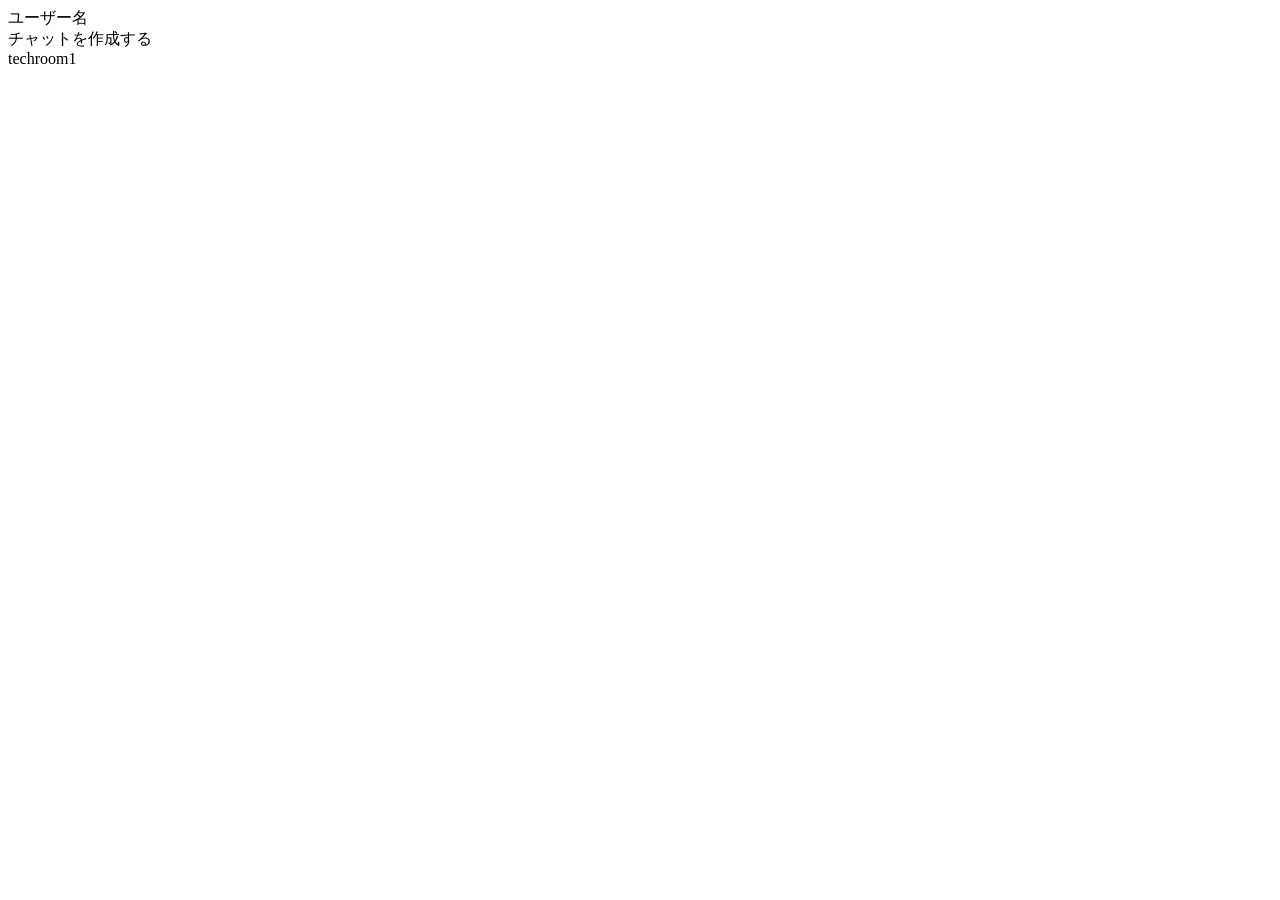
<file: src/main/resources/templates/side_bar.html>
<!DOCTYPE html>
<html xmlns:th="http://www.thymeleaf.org" lang="ja">
<div th:fragment="side_bar">
        <div class="side_header">
            <div class="user_name">
                <a th:href="@{/users/{userId}/edit(userId=${user.id})}" th:text="${user.name}">ユーザー名</a>
            </div>
            <div class="create_box">
                <a th:href="@{/rooms/new}">チャットを作成する</a>
            </div>
        </div>
        <div class="rooms">
            <div th:each="room : ${rooms}"  class="room">
                <div class="chat_rooms_name">
                    <a th:href="@{/rooms/{roomId}/messages(roomId=${room.id})}" th:text="${room.name}">techroom1</a>
                </div>
            </div>
        </div>
</div>
</html>
</file>
